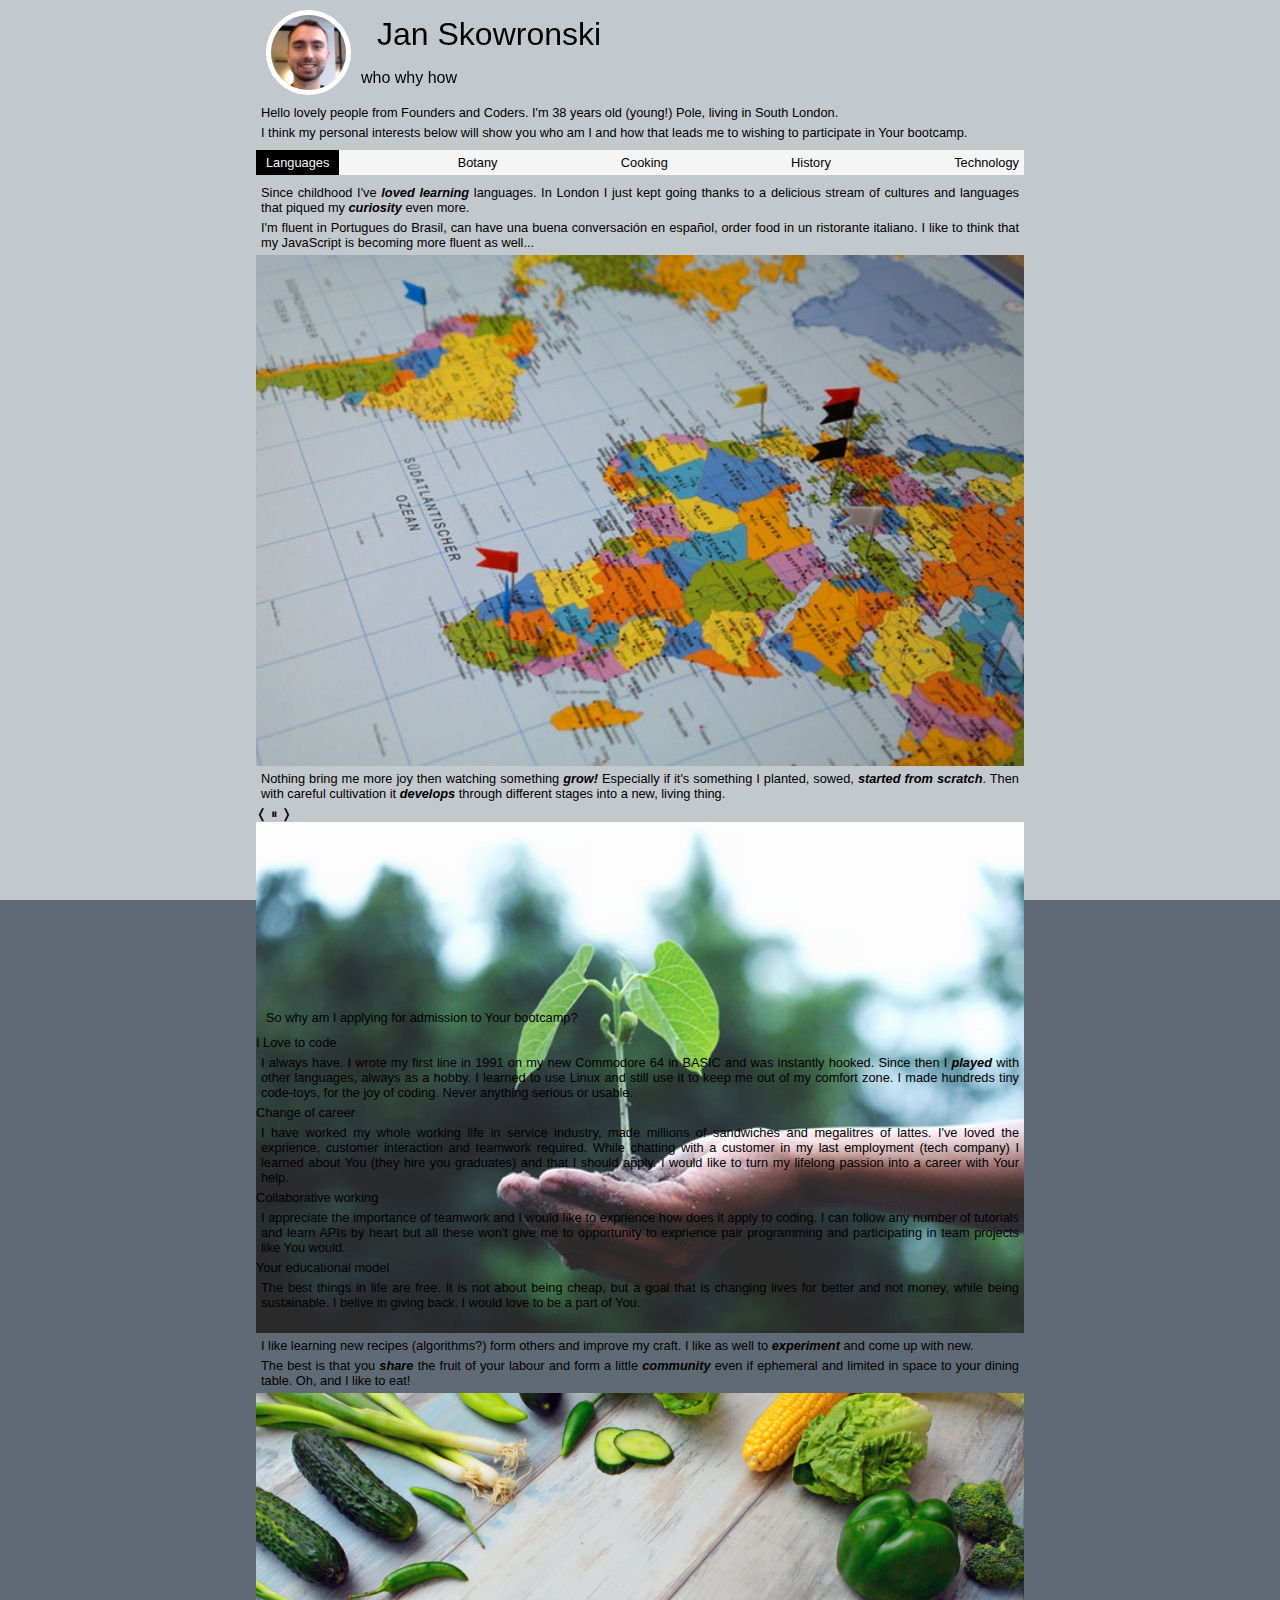
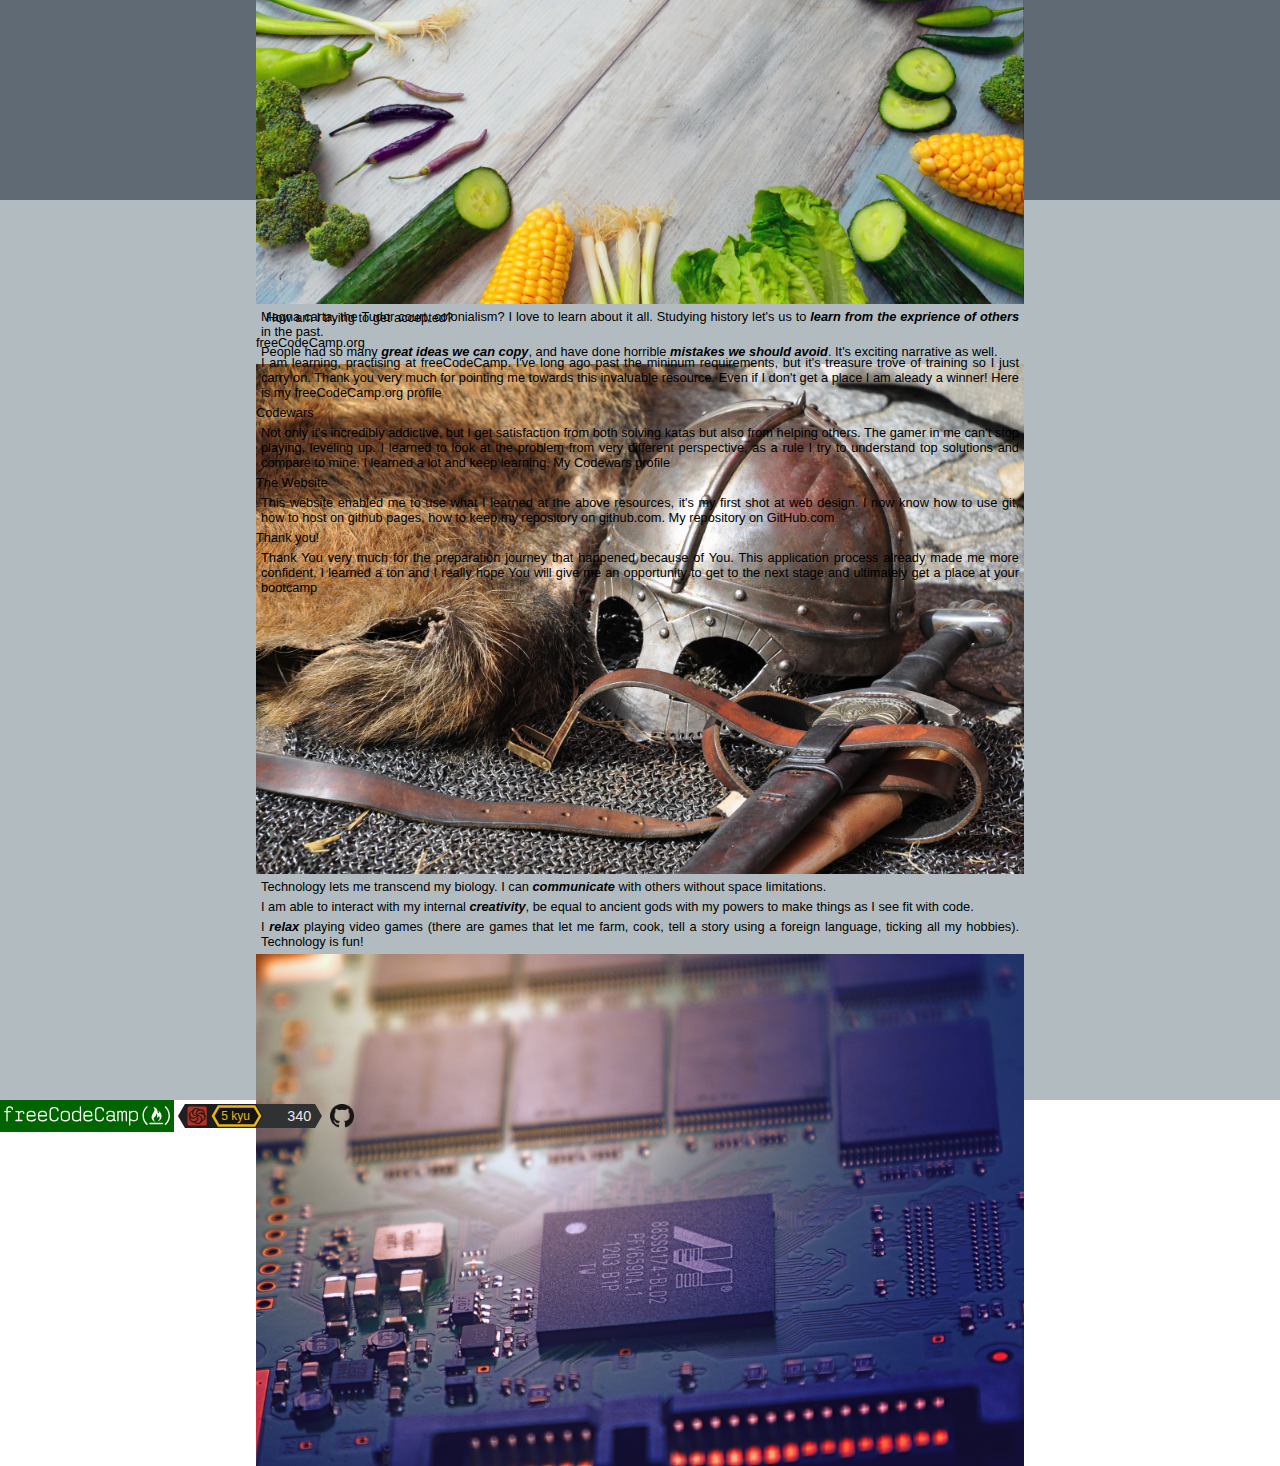
<file: index.html>
<!DOCTYPE html>
<html>

<head>
    <meta charset="utf-8">
    <meta http-equiv="X-UA-Compatible" content="IE=edge">
    <title>Jan Skowronski's Website</title>
    <meta name="viewport" content="width=device-width, initial-scale=1">
    <link href="https://fonts.googleapis.com/css?family=Roboto+Condensed" rel="stylesheet">
    <link rel="stylesheet" type="text/css" media="screen" href="main.css">
    <script src="main.js"></script>
</head>

<body>
    <header>
        <img id="face" src="mypic.jpeg" alt="Jan's happy face;)">
        <div id="header-content-container">
            <div id="my-name">Jan Skowronski</div>
            <nav>
                <a id="nav-who" href="#who">who</a>
                <a id="nav-why" href="#why">why</a>
                <a id="nav-how" href="#how">how</a>
            </nav>
        </div>
    </header>
    <main>

        <section id="who">

            <div class="container">

                <div id="intro">
                    <p>Hello lovely people from Founders and Coders. I'm 38 years old (young!) Pole, living in South
                        London. </p>
                    <!-- <p>I've been working all my life 
                        in service industry making sandwiches or coffee during the day and then playing with programming
                        after.</p> -->
                    <p> I think my personal interests below will show you who am I and how that leads me to wishing to
                        participate in Your
                        bootcamp.</p>

                </div>
                <div id="interests">
                    <nav><a>Languages</a><a class="selected">Botany</a><a>Cooking</a><a>History</a><a>Technology</a>
                    </nav>

                    <article id="languages">
                        <div class="story">
                            <p> Since childhood I've <em>loved learning</em> languages. In London I just kept going
                                thanks
                                to
                                a delicious stream of cultures and languages that piqued my <em>curiosity</em> even
                                more.</p>
                            <p>
                                I'm fluent in Portugues do Brasil, can have una buena conversación en español,
                                order food in un ristorante italiano. I like to think that my JavaScript is becoming
                                more
                                fluent as well...</p>
                        </div>
                        <div class="picture">
                            <img src="img/languages-small.jpg">
                            <div class="timer"></div>
                        </div>
                    </article>
                    <article id="botany">
                        <div class="story">
                            <p>Nothing bring me more joy then watching something <em>grow!</em> Especially if it's
                                something
                                I planted, sowed, <em>started from scratch</em>. Then with careful cultivation it
                                <em>develops</em>
                                through different stages into a new, living thing.</p>
                        </div>

                        <div class="picture">
                            <div class="navigation">
                                <a id="back-button">&#x276c;</a>
                                <a id="pause-button">&#9208;</a>
                                <a id="forward-button">&#x276d;</a>
                            </div>
                            <img src="img/botany-small.jpg">
                            <div class="timer"></div>

                        </div>
                    </article>
                    <article id="cooking">
                        <div class="story">
                            <p>
                                I like learning new recipes (algorithms?) form others and improve my craft.
                                I like as well to <em>experiment</em> and come up with new.
                            </p>
                            <p>
                                The best is that you <em>share</em> the fruit of your labour and form a little
                                <em>community</em>
                                even if ephemeral and limited in space to your dining table. Oh, and I like to eat!
                            </p>
                        </div>
                        <div class="picture">
                            <img src="img/cooking-small.jpg">
                            <div class="timer"></div>

                        </div>
                    </article>
                    <article id="history">
                        <div class="story">
                            <p> Magna carta, the Tudor court, colonialism? I love to learn about it all. Studying
                                history
                                let's us to
                                <em>learn from the exprience of others</em> in the past.</p>
                            <p> People had so many <em>great ideas we
                                    can copy</em>,
                                and have done
                                horrible <em>mistakes we should avoid</em>. It's exciting narrative as well.</p>
                        </div>
                        <div class="picture">
                            <img src="img/history-small.jpg">
                            <div class="timer"></div>

                        </div>
                    </article>
                    <article id="technology">
                        <div class="story">
                            <p>

                                Technology lets me transcend my biology. I can <em>communicate</em> with others without
                                space limitations.
                            </p>
                            <p>

                                I am able to interact with my internal <em>creativity</em>, be equal to ancient gods
                                with my
                                powers to make things as I see fit with code.
                            </p>
                            <p>

                                I <em>relax</em> playing video games (there are games that let me farm, cook, tell a
                                story
                                using a foreign language, ticking all my hobbies).
                                Technology is fun!
                            </p>
                        </div>
                        <div class="picture">
                            <img src="img/technology-small.jpg">
                            <div class="timer"></div>

                        </div>
                    </article>
                </div>
            </div>
        </section>

        <section id="why">
            <div class="container">
                <h1>So why am I applying for admission to Your bootcamp?</p>
                    <h2>I Love to code</h2>
                    <p>I always have. I wrote my first line in 1991 on my new Commodore 64 in BASIC and was instantly
                        hooked.
                        Since then I <em>played</em> with other languages, always as a hobby. I learned to use Linux and
                        still
                        use
                        it to keep me out of my comfort zone. I made hundreds tiny code-toys, for the joy of coding.
                        Never
                        anything
                        serious or usable.
                    </p>
                    <h2>Change of career</h2>
                    <p>I have worked my whole working life in service industry, made millions of sandwiches and
                        megalitres of
                        lattes.
                        I've loved the exprience, customer interaction and teamwork required. While chatting with a
                        customer in
                        my last
                        employment (tech company) I learned about You (they hire you graduates) and that I should apply.
                        I would
                        like to turn
                        my lifelong passion into a career with Your help.
                    </p>
                    <h2>Collaborative working</h2>
                    <p>I appreciate the importance of teamwork and I would like to exprience how does it apply to
                        coding. I can
                        follow any number
                        of tutorials and learn APIs by heart but all these won't give me to opportunity to exprience
                        pair
                        programming and participating
                        in team projects like You would.
                    </p>
                    <h2>Your educational model</h2>
                    <p>The best things in life are free. It is not about being cheap, but a goal that is changing lives
                        for
                        better and not money, while
                        being sustainable. I belive in giving back. I would love to be a part of You.
                    </p>
            </div>
        </section>

        <section id="how">
            <div class="container">
                <h1>How am I trying to get accepted?</h1>
                <h2>freeCodeCamp.org</h2>
                <p>I am learning, practising at freeCodeCamp. I've long ago past the mininum requirements, but it's
                    treasure
                    trove
                    of training so I just carry on. Thank you very much for pointing me towards this invaluable
                    resource.
                    Even if I
                    don't get a place I am aleady a winner!
                    Here is my freeCodeCamp.org <a href="https://www.freecodecamp.org/crianonim"
                        target="_blank">profile</a>
                </p>
                <h2>Codewars</h2>
                <p>Not only it's incredibly addictive, but I get satisfaction from both solving katas but also from
                    helping
                    others.
                    The gamer in me can't stop playing, leveling up. I learned to look at the problem from very
                    different
                    perspective, as a rule
                    I try to understand top solutions and compare to mine. I learned a lot and keep learning.
                    My <a href="https://www.codewars.com/users/crianonim" target="_blank">Codewars profile</a>
                </p>
                <h2>The Website</h2>
                <p>
                    This website enabled me to use what I learned at the above resources, it's my first shot at web
                    design.
                    I now know how to use git, how to host on github pages, how to keep my repository on github.com.
                    My repository on <a href="https://github.com/crianonim/crianonim.github.io"
                        target="_blank">GitHub.com</a>

                </p>
                <h2>Thank you!</h2>
                <p>
                    Thank You very much for the preparation journey that happened because of You. This application
                    process
                    already made me
                    more confident, I learned a ton and I really hope You will give me an opportunity to get to the next
                    stage and ultimately get a place at your bootcamp

                </p>
            </div>
        </section>
    </main>
    <footer>
        <nav>
            <a href="https://www.freecodecamp.org/crianonim" target="_blank">
                <img class="fcc-logo" alt="FCC logo" src="img/freecodecamp_logo.svg"></a>
            <a href="https://www.codewars.com/users/crianonim" target="_blank">
                <!-- <img class="codewars-logo" src="https://www.codewars.com/users/crianonim/badges/micro"></a> -->
                <img class="codewars-logo" src="img/micro.svg"></a>

            <a href="https://github.com/crianonim/crianonim.github.io" target="_blank">
                <img class="github-logo" src="img/GitHub-Mark-32px.png"></a>
        </nav>
    </footer>

</body>

</html>
</file>
<file: main.css>
/*Meyer’s CSS Reset*/
html, body, div, span, applet, object, iframe,
h1, h2, h3, h4, h5, h6, p, blockquote, pre,
a, abbr, acronym, address, big, cite, code,
del, dfn, em, img, ins, kbd, q, s, samp,
small, strike, strong, sub, sup, tt, var,
b, u, i, center,
dl, dt, dd, ol, ul, li,
fieldset, form, label, legend,
table, caption, tbody, tfoot, thead, tr, th, td,
article, aside, canvas, details, embed, 
figure, figcaption, footer, header, hgroup, 
menu, nav, output, ruby, section, summary,
time, mark, audio, video {
	margin: 0;
	padding: 0;
	border: 0;
	font-size: 100%;
	font: inherit;
	vertical-align: baseline;
}
a:link,a:visited,a:hover {
    text-decoration: none;
    color:inherit;
}
body {
    font-family:sans-serif;
}
header {
    position:fixed;
    height:100px;
    display: flex;
    width:100%;
  
}

section {
    height:100vh;
    padding-top: 100px;
    font-size:0.8em;
    box-sizing: border-box;
}
section .container {
   
    padding:0 10px;
}
#interests nav {
    display: flex;
    justify-content: space-between;
    margin:10px 0;  
    background-color: whitesmoke;
}
#interests nav a {
    padding:5px;
}
#interests nav a.selected {
    padding:5px 10px;
    background-color: black;
    color: whitesmoke;
}
#who {
    background-color: #c3c8cd
    /* background-color: #009543; */
}
#why {
    /* background-color: darkcyan; */
    background-color:#606a74

}
#how {
    background-color: #b2bcc0
    /* background-color: lightcoral */
}
#face {
    width: 75px;
    height: 75px;
    border-radius: 75px;
    margin: 10px;
    border: thick solid white;
}
#my-name {
    font-size: 2em;
    margin: 1rem;
}
.picture {
    margin:5px 0;
}
.picture img {
    width: 100%;
    display: block;
}
p {
    margin:5px;
    text-align: justify;
}
em {
    font-style: italic;
    font-weight: bold;
}
h1 {
    margin:10px;

}
.hidden {
    display: none;
}
footer nav {
    display: flex;
}
.fcc-logo {
    background-color: darkgreen;
}
.fcc-logo, .codewars-logo, .github-logo {
    height:24px;
    padding:4px;
    
}
@media (min-width:640px){
    header {
        left:10vw;
    }
    section .container {
        width:80vw;
        padding:0 10vw;
    } 
}
@media (min-width:1025px) {
    header {
        left:20vw;
    }
    section .container {
        width:60vw;
        padding:0 20vw;
    } 
    
}
</file>
